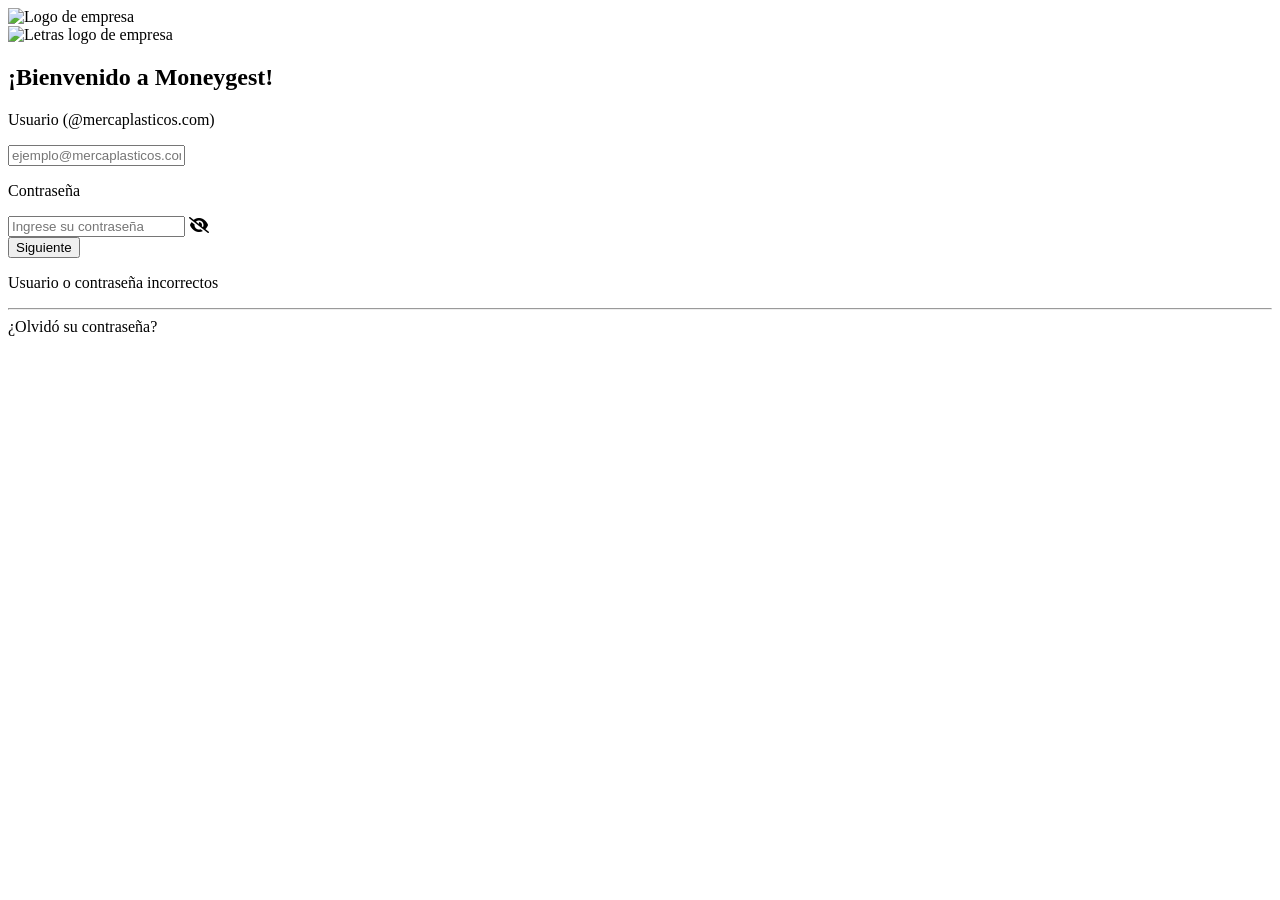
<file: src/main/resources/templates/index.html>
<!DOCTYPE html>
<html lang="es" xmlns:th="http://www.thymeleaf.org">
<head>
    <meta charset="UTF-8">
    <meta name="viewport" content="width=device-width, initial-scale=1.0">
    <title>Inicio de Sesión - Mercaplasticos</title>
    <link rel="stylesheet" th:href="@{/css/styles.css}">
    <link rel="stylesheet" href="https://cdnjs.cloudflare.com/ajax/libs/font-awesome/6.5.0/css/all.min.css">
</head>
<body>
<main class="contenedorMain">
    <section class="contenedorInicioSesion">
        <div class="containerHeader">
            <img class="logo" th:src="@{/img/Logo.png}" alt="Logo de empresa">
            <div class="containerParrafologo">
                <img class="logo" th:src="@{/img/letrasLogo.png}" alt="Letras logo de empresa">
            </div>
        </div>

        <div class="containerTitleInicio">
            <h1 class="titleInicio">¡Bienvenido a Moneygest!</h1>
        </div>

        <form th:action="@{/login}" method="post">
            <div class="containerTextoUsuario">
                <p class="textoUsuario">Usuario (@mercaplasticos.com)</p>
            </div>
            <div class="containerBotonUsuario">
                <input name="username" id="username" class="botonUsuario" type="email"
                       placeholder="ejemplo@mercaplasticos.com" required>
            </div>

            <div class="containerTextoContrasena">
                <p class="textoContrasena">Contraseña</p>
            </div>
            <div class="containerBotonContrasena">
                <input name="password" id="password" class="botonContrasena" type="password"
                       placeholder="Ingrese su contraseña" required>
                <i class="fa-solid fa-eye-slash togglePassword"></i>
            </div>

            <div class="containerBotonSiguiente">
                <button type="submit" id="loginBtn" class="botonSiguiente">Siguiente</button>
            </div>
        </form>

        <p id="mensajeError" class="mensaje-error" th:if="${param.error}">
            Usuario o contraseña incorrectos
        </p>

        <div class="separador">
            <hr>
            <a th:href="@{/recuperar}" class="textoSeparador">¿Olvidó su contraseña?</a>
        </div>
    </section>
</main>
<script th:src="@{/js/script.js}"></script>
</body>
</html>
</file>
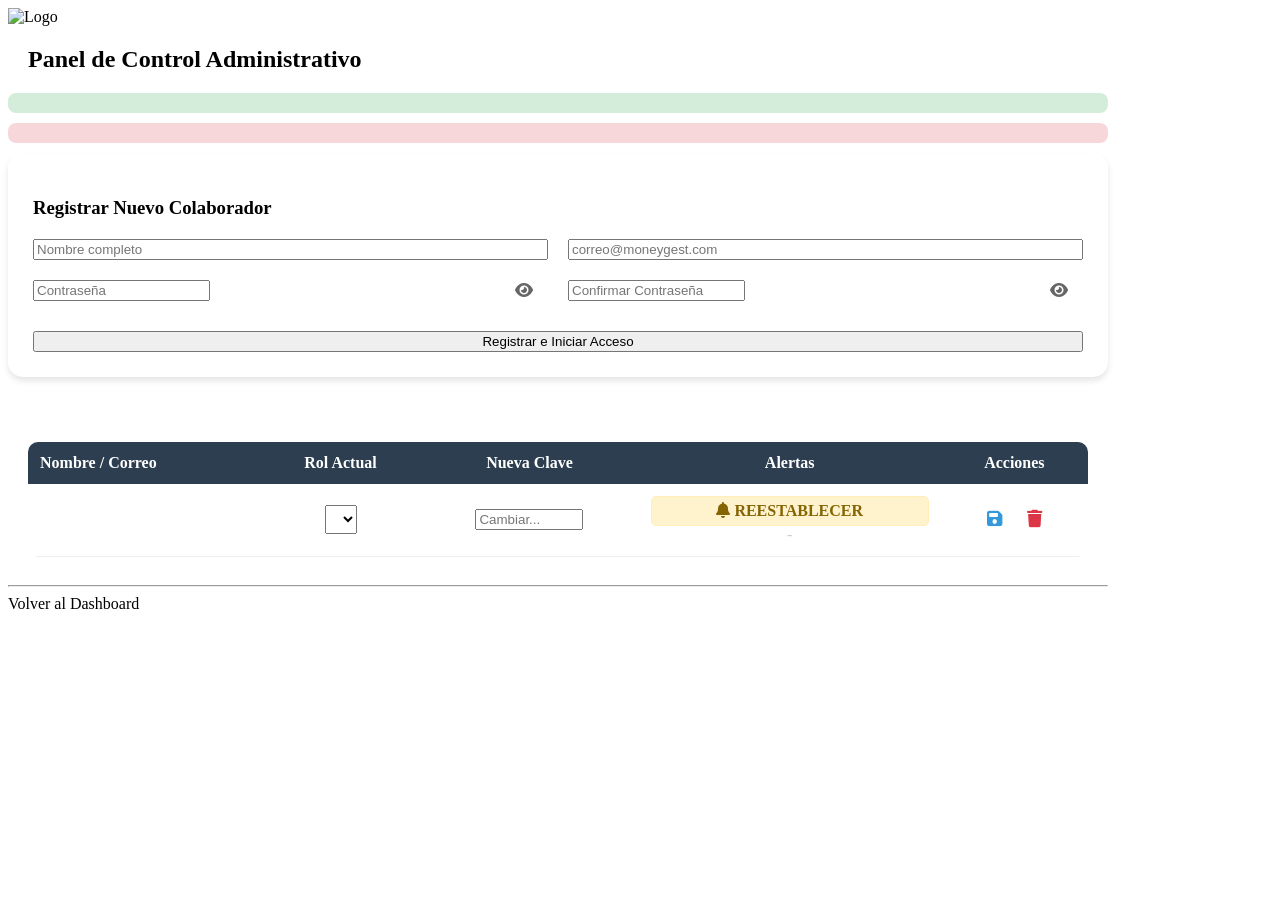
<file: src/main/resources/templates/administracion.html>
<!DOCTYPE html>
<html lang="es" xmlns:th="http://www.thymeleaf.org">
<head>
    <meta charset="UTF-8">
    <title>Panel de Control Administrativo - MoneyGest</title>
    <link rel="stylesheet" th:href="@{/css/styles.css}">
    <link rel="stylesheet" href="https://cdnjs.cloudflare.com/ajax/libs/font-awesome/6.5.0/css/all.min.css">
    <style>
        .campo-password { position: relative; display: flex; align-items: center; width: 100%; }
        .toggle-password { position: absolute; right: 15px; cursor: pointer; color: #666; z-index: 10; }
        .tabla-admin { width: 100%; border-collapse: collapse; margin-top: 20px; background: white; border-radius: 10px; overflow: hidden; }
        .tabla-admin th { background-color: #2c3e50; color: white; padding: 12px; }
        .tabla-admin td { padding: 12px; border-bottom: 1px solid #eee; text-align: center; }
        .btn-accion { border: none; background: none; cursor: pointer; font-size: 1.1rem; padding: 5px; }
        .alerta-pendiente { background: #fff3cd; color: #856404; padding: 5px; border-radius: 5px; font-weight: bold; border: 1px solid #ffeeba; }
    </style>
</head>
<body>
<main class="contenedorMain">
    <section class="contenedorInicioSesion" style="max-width: 1100px; width: 95%;">
        <div class="containerHeader">
            <img class="logo" th:src="@{/img/Logo.png}" alt="Logo" style="width: 60px;">
            <h2 style="font-family: var(--fuente-aleo); margin-left: 20px;">Panel de Control Administrativo</h2>
        </div>

        <div th:if="${mensaje}" style="background: #d4edda; color: #155724; padding: 10px; border-radius: 8px; margin-bottom: 10px;" th:text="${mensaje}"></div>
        <div th:if="${error}" style="background: #f8d7da; color: #721c24; padding: 10px; border-radius: 8px; margin-bottom: 10px;" th:text="${error}"></div>

        <div class="seccion-crear" style="background: white; padding: 25px; border-radius: 15px; margin-bottom: 25px; box-shadow: 0 4px 6px rgba(0,0,0,0.1);">
            <h3 style="margin-bottom: 20px;">Registrar Nuevo Colaborador</h3>
            <form th:action="@{/admin/usuarios/crear}" method="post" style="display: grid; grid-template-columns: 1fr 1fr; gap: 20px;">
                <input type="text" name="nombre" placeholder="Nombre completo" class="botonUsuario" required>
                <input type="email" name="correo" placeholder="correo@moneygest.com" class="botonUsuario" required>
                <div class="campo-password">
                    <input type="password" name="contrasena" id="p1" placeholder="Contraseña" class="botonUsuario" required>
                    <i class="fa-solid fa-eye toggle-password" onclick="toggle('p1')"></i>
                </div>
                <div class="campo-password">
                    <input type="password" name="confirmarContrasena" id="p2" placeholder="Confirmar Contraseña" class="botonUsuario" required>
                    <i class="fa-solid fa-eye toggle-password" onclick="toggle('p2')"></i>
                </div>
                <button type="submit" class="botonSiguiente" style="grid-column: span 2; margin-top: 10px;">Registrar e Iniciar Acceso</button>
            </form>
        </div>

        <div class="seccion-tabla" style="background: white; padding: 20px; border-radius: 15px;">
            <table class="tabla-admin">
                <thead>
                <tr>
                    <th style="text-align: left;">Nombre / Correo</th>
                    <th>Rol Actual</th>
                    <th>Nueva Clave</th>
                    <th>Alertas</th>
                    <th>Acciones</th>
                </tr>
                </thead>
                <tbody>
                <tr th:each="u : ${usuarios}">
                    <form th:action="@{/admin/usuarios/editar-completo}" method="post">
                        <input type="hidden" name="id" th:value="${u.id}">
                        <td style="text-align: left;">
                            <strong th:text="${u.nombre}"></strong><br>
                            <small th:text="${u.correo}"></small>
                        </td>
                        <td>
                            <select name="nuevoRol" class="botonUsuario" style="padding: 5px; width: auto;">
                                <option th:each="r : ${roles}"
                                        th:value="${r.nombre}"
                                        th:text="${r.nombre}"
                                        th:selected="${u.idRol != null and u.idRol == r.id}">
                                </option>
                            </select>
                        </td>
                        <td>
                            <input type="password" name="nuevaPassword" placeholder="Cambiar..." style="width: 100px;">
                        </td>
                        <td>
                            <div th:if="${u.solicitudCambioClave}" class="alerta-pendiente">
                                <i class="fa-solid fa-bell"></i> REESTABLECER
                            </div>
                            <span th:unless="${u.solicitudCambioClave}" style="color: #ccc;">-</span>
                        </td>
                        <td>
                            <div style="display: flex; gap: 15px; justify-content: center;">
                                <button type="submit" class="btn-accion" style="color: #3498db;"><i class="fa-solid fa-floppy-disk"></i></button>
                                <a th:href="@{/admin/usuarios/eliminar/{id}(id=${u.id})}" class="btn-accion" style="color: #dc3545;" onclick="return confirm('¿Eliminar?')"><i class="fa-solid fa-trash"></i></a>
                            </div>
                        </td>
                    </form>
                </tr>
                </tbody>
            </table>
        </div>
        <div class="separador"><hr><a th:href="@{/menuPrincipal}" class="textoSeparador">Volver al Dashboard</a></div>
    </section>
</main>
<script>
    function toggle(id) {
        const input = document.getElementById(id);
        input.type = input.type === "password" ? "text" : "password";
    }
</script>
</body>
</html>
</file>
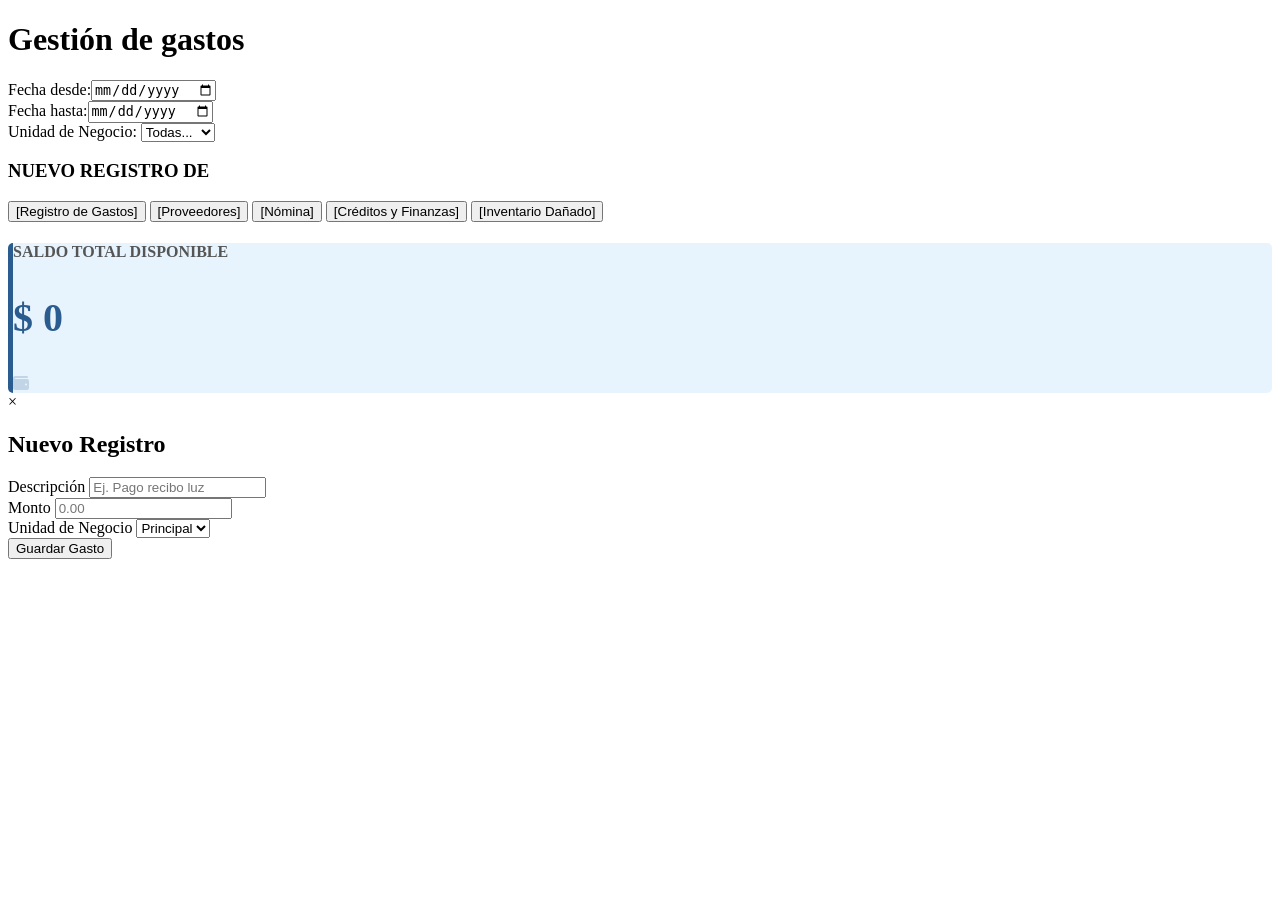
<file: src/main/resources/templates/gestionGastos.html>
<!DOCTYPE html>
<html lang="es" xmlns:th="http://www.thymeleaf.org">
<head>
    <meta charset="UTF-8">
    <meta name="viewport" content="width=device-width, initial-scale=1.0">
    <title>Gestión de Gastos - Merca-plasticos</title>
    <link rel="stylesheet" th:href="@{/css/menuLateral.css}">
    <link rel="stylesheet" th:href="@{/css/gestionGastos.css(v=${#dates.createNow().getTime()})}">
    <link rel="stylesheet" href="https://cdnjs.cloudflare.com/ajax/libs/font-awesome/6.0.0/css/all.min.css">
</head>
<body>
<div class="contenedor">

    <aside th:replace="~{fragments/menuLateral :: menuLateral}"></aside>

    <main class="contenido">
        <header class="top-header">
            <h1>Gestión de gastos</h1>
        </header>

        <div class="content-wrapper">
            <section class="filters-section">
                <div class="filter-row">
                    <div class="filter-group"><label>Fecha desde:</label><input type="date" id="fechaDesde"></div>
                    <div class="filter-group"><label>Fecha hasta:</label><input type="date" id="fechaHasta"></div>
                    <div class="filter-group">
                        <label>Unidad de Negocio:</label>
                        <select id="unidadNegocioFiltro">
                            <option value="">Todas...</option>
                            <option value="Principal">Principal</option>
                            <option value="Sucursal">Sucursal</option>
                        </select>
                    </div>
                </div>
            </section>

            <div class="dashboard-layout">
                <aside class="action-panel">
                    <div class="action-box">
                        <h3>NUEVO REGISTRO DE</h3>
                        <div class="action-buttons">
                            <button type="button" onclick="abrirModalGasto('Registro de Gastos')">[Registro de Gastos]</button>
                            <button type="button" onclick="abrirModalGasto('Proveedores')">[Proveedores]</button>
                            <button type="button" onclick="abrirModalGasto('Nómina')">[Nómina]</button>
                            <button type="button" onclick="abrirModalGasto('Créditos y Finanzas')">[Créditos y Finanzas]</button>
                            <button type="button" onclick="abrirModalGasto('Inventario Dañado')">[Inventario Dañado]</button>
                        </div>
                    </div>
                </aside>

                <div class="highlight-card" style="background-color: #e8f4fd; border-left: 5px solid #2b5c8f; border-radius: 5px; height: fit-content;">
                    <h4 style="font-weight: bold; color: #555;">SALDO TOTAL DISPONIBLE</h4>
                    <h2 id="saldoDisponibleTexto" class="amount-large" style="color: #2b5c8f; font-size: 2.5rem;">$ 0</h2>
                    <i class="fa-solid fa-wallet card-icon" style="color: rgba(43, 92, 143, 0.2);"></i>
                </div>
            </div>
        </div>
    </main>
</div>

<div id="modalNuevoGasto" class="modal-gasto-oculto">
    <div class="modal-gasto-contenido">
        <span class="cerrar-modal" onclick="cerrarModalGasto()">&times;</span>
        <h2 id="tituloModalGasto">Nuevo Registro</h2>
        <form id="formNuevoGasto">
            <input type="hidden" id="subcategoriaGasto" value="General">

            <div class="form-group">
                <label>Descripción</label>
                <input type="text" id="descGasto" placeholder="Ej. Pago recibo luz" required>
            </div>
            <div class="form-group">
                <label>Monto</label>
                <input type="number" id="montoGasto" placeholder="0.00" required step="0.01">
            </div>
            <div class="form-group">
                <label>Unidad de Negocio</label>
                <select id="unidadGasto">
                    <option value="Principal">Principal</option>
                    <option value="Sucursal">Sucursal</option>
                </select>
            </div>
            <button type="button" class="btn-guardar-gasto" onclick="enviarFormularioGasto()">Guardar Gasto</button>
        </form>
    </div>
</div>
<script th:src="@{/js/gestionGastos.js}"></script>
</body>
</html>
</file>
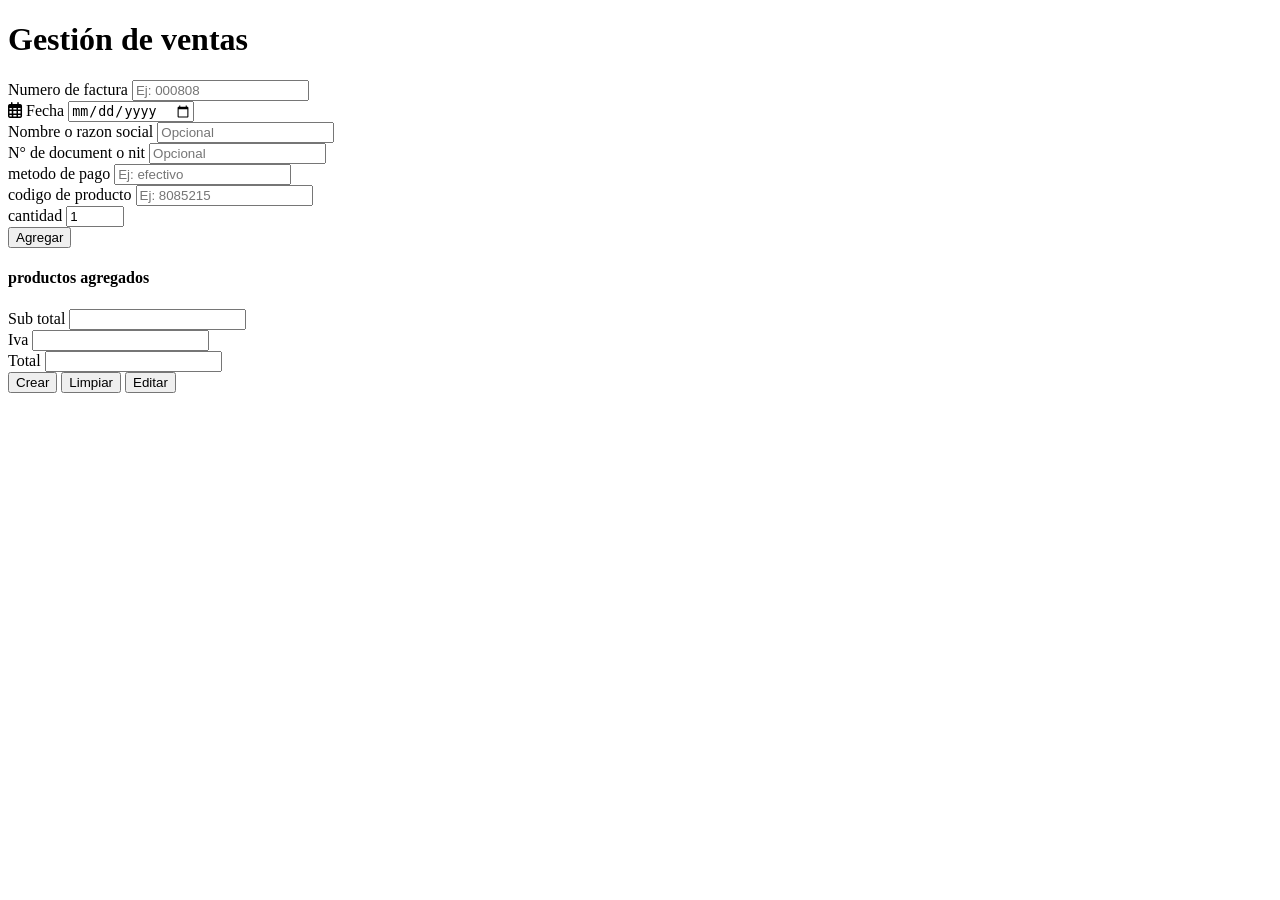
<file: src/main/resources/templates/gestionVentas.html>
<!DOCTYPE html>
<html lang="es" xmlns:th="http://www.thymeleaf.org">
<head>
    <meta charset="UTF-8">
    <meta name="viewport" content="width=device-width, initial-scale=1.0">
    <title>Gestión de Ventas - Merca-plasticos</title>
    <link rel="stylesheet" th:href="@{/css/menuLateral.css}">
    <link rel="stylesheet" th:href="@{/css/gestionVentas.css}">
    <link rel="stylesheet" href="https://cdnjs.cloudflare.com/ajax/libs/font-awesome/6.0.0/css/all.min.css">
</head>
<body>
<div class="contenedor">
    <aside th:replace="~{fragments/menuLateral :: menuLateral}"></aside>

    <main class="contenido mockup-bg">
        <header class="mockup-header">
            <h1>Gestión de ventas</h1>
        </header>

        <form class="mockup-form" th:action="@{/ventas/guardar}" th:object="${venta}" method="post">

            <div class="panel panel-top">
                <div class="col-left">
                    <div class="field-row">
                        <label>Numero de factura</label>
                        <input type="text" th:field="*{numeroFactura}" placeholder="Ej: 000808" required>
                    </div>
                    <div class="field-row">
                        <label><i class="fa-regular fa-calendar-alt"></i> Fecha</label>
                        <input type="date" th:field="*{fecha}" id="fechaInput" required>
                    </div>
                </div>
                <div class="col-right">
                    <div class="field-row">
                        <label>Nombre o razon social</label>
                        <input type="text" placeholder="Opcional">
                    </div>
                    <div class="field-row">
                        <label>N° de document o nit</label>
                        <input type="text" placeholder="Opcional">
                    </div>
                    <div class="field-row">
                        <label>metodo de pago</label>
                        <input type="text" th:field="*{metodoPago}" placeholder="Ej: efectivo">
                    </div>
                </div>
            </div>

            <div class="middle-grid">
                <div class="panel add-product">
                    <label>codigo de producto</label>
                    <input type="text" id="codigoInput" class="input-center" placeholder="Ej: 8085215">
                    <div class="qty-row">
                        <label>cantidad</label>
                        <input type="number" id="cantidadInput" class="input-center" style="width: 50px;" value="1" min="1">
                    </div>
                    <button type="button" class="btn-blue btn-add" onclick="agregarAlCarrito()">Agregar</button>
                </div>

                <div class="right-column">
                    <div class="panel product-list">
                        <h4>productos agregados</h4>
                        <table class="cart-table" id="tablaCarrito">
                        </table>
                    </div>

                    <div class="panel totals-area">
                        <div class="field-row-total">
                            <label>Sub total</label>
                            <input type="number" step="0.01" th:field="*{subtotal}" id="inputSubtotal" readonly>
                        </div>
                        <div class="field-row-total">
                            <label>Iva</label>
                            <input type="number" step="0.01" th:field="*{iva}" id="inputIva" readonly>
                        </div>
                        <div class="field-row-total">
                            <label>Total</label>
                            <input type="number" step="0.01" th:field="*{total}" id="inputTotal" readonly>
                        </div>
                    </div>
                </div>
            </div>

            <div class="bottom-actions">
                <button type="submit" class="btn-blue btn-large">Crear</button>
                <button type="button" class="btn-blue btn-large" onclick="limpiarPantalla()">Limpiar</button>
                <button type="button" class="btn-blue btn-large">Editar</button>
            </div>
        </form>
    </main>
</div>

<script th:src="@{/js/gestionVentas.js}"></script>
</body>
</html>
</file>
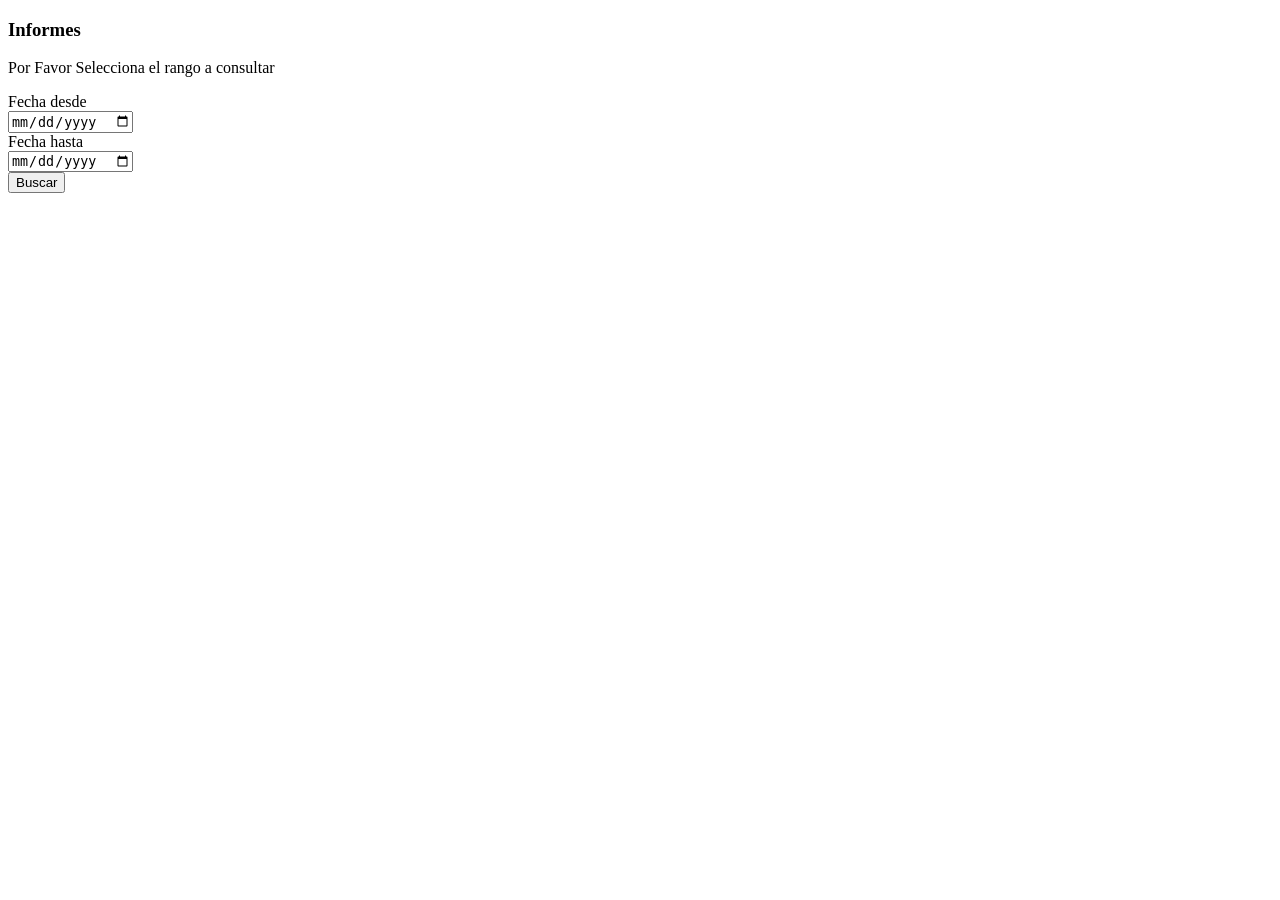
<file: src/main/resources/templates/informes.html>
<!DOCTYPE html>
<html lang="es" xmlns:th="http://www.thymeleaf.org">
<head>
    <meta charset="UTF-8">
    <title>Informes - MoneyGest</title>
    <link rel="stylesheet" th:href="@{/css/menuLateral.css}">
    <link rel="stylesheet" th:href="@{/css/informes.css}">
</head>
<body>
<div class="contenedor">

    <aside th:replace="fragments/menuLateral :: menuLateral"></aside>

    <main class="contenido">
        <div class="barra-superior">
            <h3>Informes</h3>
        </div>

        <section class="seccion-seleccion">
            <p class="instruccion">Por Favor Selecciona el rango a consultar</p>

            <form th:action="@{/informes/descargar}" method="post" class="form-busqueda">

                <div class="input-contenedor">
                    <label>Fecha desde</label>
                    <div class="input-wrapper">
                        <input type="date" name="fechaDesde" required>
                    </div>
                </div>

                <div class="input-contenedor">
                    <label>Fecha hasta</label>
                    <div class="input-wrapper">
                        <input type="date" name="fechaHasta" required>
                    </div>
                </div>

                <button type="submit" class="btn-buscar">Buscar</button>
            </form>
        </section>
    </main>
    <script th:src="@{/js/informes.js}"></script>
</div>
</body>
</html>
</file>
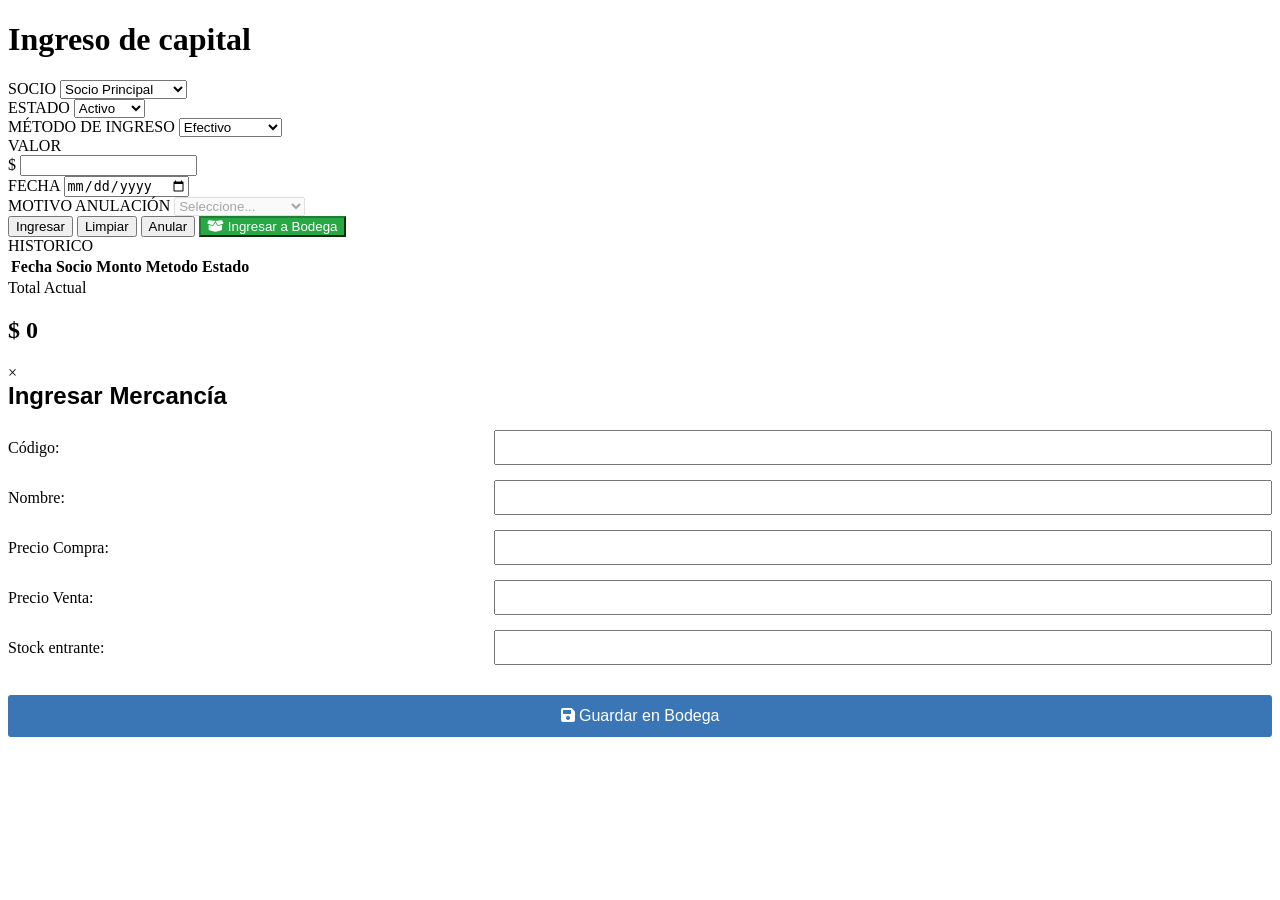
<file: src/main/resources/templates/ingresoCapital.html>
<!DOCTYPE html>
<html lang="es" xmlns:th="http://www.thymeleaf.org">
<head>
    <meta charset="UTF-8">
    <meta name="viewport" content="width=device-width, initial-scale=1.0">
    <title>Ingreso de Capital - MoneyGest</title>
    <link rel="stylesheet" th:href="@{/css/menuLateral.css}">
    <link rel="stylesheet" th:href="@{/css/ingresoCapital.css(v=${#dates.createNow().getTime()})}">
    <link rel="stylesheet" href="https://cdnjs.cloudflare.com/ajax/libs/font-awesome/6.0.0/css/all.min.css">
</head>
<body>
<div class="contenedor">

    <aside th:replace="~{fragments/menuLateral :: menuLateral}"></aside>

    <main class="contenido-capital">
        <h1 class="titulo-vista">Ingreso de capital</h1>

        <div class="tarjeta-blanca">
            <form id="formIngreso" class="grid-formulario">
                <div class="grupo-input">
                    <label>SOCIO</label>
                    <select id="socioIngreso" th:disabled="${esSocio}" required>
                        <option value="1" th:selected="${idUsuarioLogueado == 1}">Socio Principal</option>
                        <option value="2" th:selected="${idUsuarioLogueado == 2}">Socio Secundario</option>
                        <option value="3" th:selected="${idUsuarioLogueado == 3}">Admin</option>
                    </select>
                    <input type="hidden" id="socioOculto" th:if="${esSocio}" th:value="${idUsuarioLogueado}">
                </div>

                <div class="grupo-input">
                    <label>ESTADO</label>
                    <select id="estadoIngreso" onchange="verificarAnulacion()" required>
                        <option value="Activo">Activo</option>
                        <option value="Anulado">Anulado</option>
                    </select>
                </div>

                <div class="grupo-input">
                    <label>MÉTODO DE INGRESO</label>
                    <select id="metodoIngreso" required>
                        <option value="Efectivo">Efectivo</option>
                        <option value="Transferencia">Transferencia</option>
                        <option value="Cheque">Cheque</option>
                    </select>
                </div>

                <div class="grupo-input">
                    <label>VALOR</label>
                    <div class="input-con-icono">
                        <span>$</span>
                        <input type="number" id="valorIngreso" required step="0.01">
                    </div>
                </div>

                <div class="grupo-input">
                    <label>FECHA</label>
                    <input type="date" id="fechaIngreso" required>
                </div>

                <div class="grupo-input">
                    <label>MOTIVO ANULACIÓN</label>
                    <select id="motivoAnulacion" disabled>
                        <option value="">Seleccione...</option>
                        <option value="Error de digitación">Error de digitación</option>
                        <option value="Devolución">Devolución</option>
                    </select>
                </div>
            </form>
        </div>

        <div class="contenedor-botones">
            <button type="button" class="btn btn-ingresar" onclick="registrarIngreso()">Ingresar</button>
            <button type="button" class="btn btn-limpiar" onclick="limpiarFormulario()">Limpiar</button>
            <button type="button" class="btn btn-anular" onclick="activarModoAnulacion()">Anular</button>

            <button type="button" class="btn" style="background-color: #28a745; color: white; border-color: #1e7e34; margin-left: auto;" onclick="abrirModalInventario()">
                <i class="fa-solid fa-box-open"></i> Ingresar a Bodega
            </button>
        </div>

        <div class="tarjeta-blanca historico-container">
            <div class="seccion-tabla">
                <label>HISTORICO</label>
                <table class="tabla-historico">
                    <thead>
                    <tr>
                        <th>Fecha</th>
                        <th>Socio</th>
                        <th>Monto</th>
                        <th>Metodo</th>
                        <th>Estado</th>
                    </tr>
                    </thead>
                    <tbody id="cuerpoTablaHistorico">
                    </tbody>
                </table>
            </div>

            <div class="seccion-total">
                <label>Total Actual</label>
                <h2 id="textoTotalActual">$ 0</h2>
            </div>
        </div>

    </main>
</div>

<div id="modalInventario" class="modal-oculto">
    <div class="modal-contenido">
        <span class="cerrar-modal" onclick="cerrarModalInventario()">&times;</span>
        <h2 style="margin-top: 0; margin-bottom: 20px; font-family: Arial, sans-serif;">Ingresar Mercancía</h2>

        <form id="formInventario" style="display: flex; flex-direction: column; gap: 15px;">
            <div style="display: flex; justify-content: space-between; align-items: center;">
                <label>Código:</label>
                <input type="text" id="invCodigo" required style="width: 60%; padding: 8px;">
            </div>
            <div style="display: flex; justify-content: space-between; align-items: center;">
                <label>Nombre:</label>
                <input type="text" id="invNombre" required style="width: 60%; padding: 8px;">
            </div>
            <div style="display: flex; justify-content: space-between; align-items: center;">
                <label>Precio Compra:</label>
                <input type="number" id="invCompra" style="width: 60%; padding: 8px;" step="0.01">
            </div>
            <div style="display: flex; justify-content: space-between; align-items: center;">
                <label>Precio Venta:</label>
                <input type="number" id="invVenta" style="width: 60%; padding: 8px;" step="0.01">
            </div>
            <div style="display: flex; justify-content: space-between; align-items: center;">
                <label>Stock entrante:</label>
                <input type="number" id="invStock" required style="width: 60%; padding: 8px;">
            </div>

            <button type="button" class="btn" style="background-color: #3a75b6; color: white; margin-top: 15px; width: 100%; padding: 12px; font-size: 1rem; cursor: pointer; border: none; border-radius: 3px;" onclick="guardarInventario()">
                <i class="fa-solid fa-floppy-disk"></i> Guardar en Bodega
            </button>
        </form>
    </div>
</div>

<script th:src="@{/js/ingresoCapital.js}"></script>
</body>
</html>
</file>
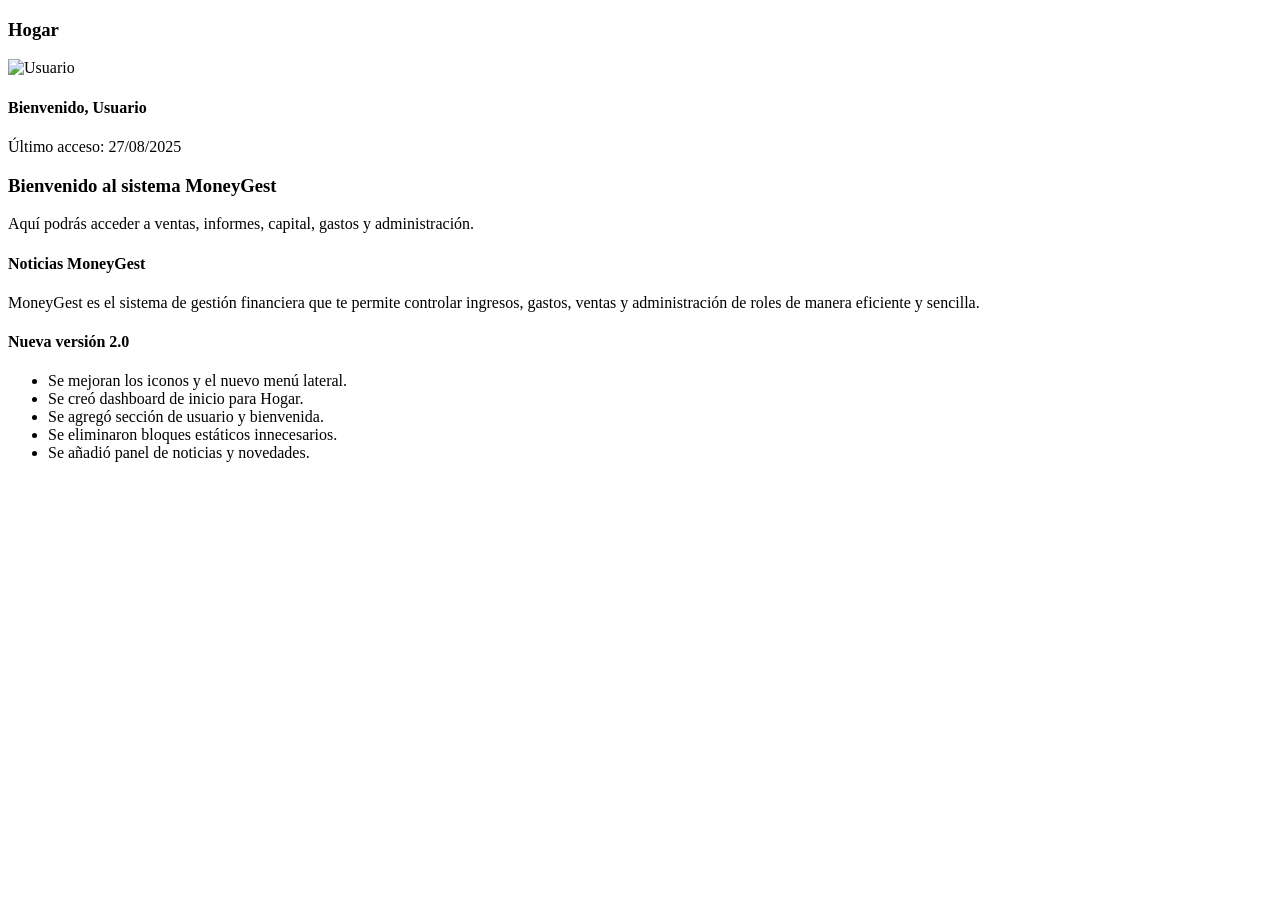
<file: src/main/resources/templates/menuPrincipal.html>
<!DOCTYPE html>
<html lang="es" xmlns:th="http://www.thymeleaf.org">
<head>
    <meta charset="UTF-8">
    <title>Hogar - MoneyGest</title>
    <link rel="stylesheet" th:href="@{/css/menuLateral.css}">
    <link rel="stylesheet" th:href="@{/css/menuPrincipal.css}">
</head>
<body>
<div class="contenedor">

    <aside th:replace="~{fragments/menuLateral :: menuLateral}"></aside>

    <main class="contenido">
        <div class="barra-superior">
            <h3>Hogar</h3>
        </div>

        <section class="usuario-info">
            <img th:src="@{/img/usuario.png}" alt="Usuario">
            <div>
                <h4 th:text="'Bienvenido, ' + ${nombreUsuario}">Bienvenido, Usuario</h4>
                <p>Último acceso: <span th:text="${#dates.format(#dates.createNow(), 'dd/MM/yyyy')}">27/08/2025</span></p>
            </div>
        </section>

        <section class="panel-bienvenida">
            <h3 th:text="'Bienvenido al sistema MoneyGest, ' + ${nombreUsuario} + '!'">Bienvenido al sistema MoneyGest</h3>
            <p>Aquí podrás acceder a ventas, informes, capital, gastos y administración.</p>
        </section>

        <section class="panel-noticias">
            <h4>Noticias MoneyGest</h4>
            <p>MoneyGest es el sistema de gestión financiera que te permite controlar ingresos, gastos, ventas y administración de roles de manera eficiente y sencilla.</p>
        </section>

        <section class="panel-novedades">
            <h4>Nueva versión 2.0</h4>
            <ul>
                <li>Se mejoran los iconos y el nuevo menú lateral.</li>
                <li>Se creó dashboard de inicio para Hogar.</li>
                <li>Se agregó sección de usuario y bienvenida.</li>
                <li>Se eliminaron bloques estáticos innecesarios.</li>
                <li>Se añadió panel de noticias y novedades.</li>
            </ul>
        </section>

    </main>

</div>
</body>
</html>
</file>
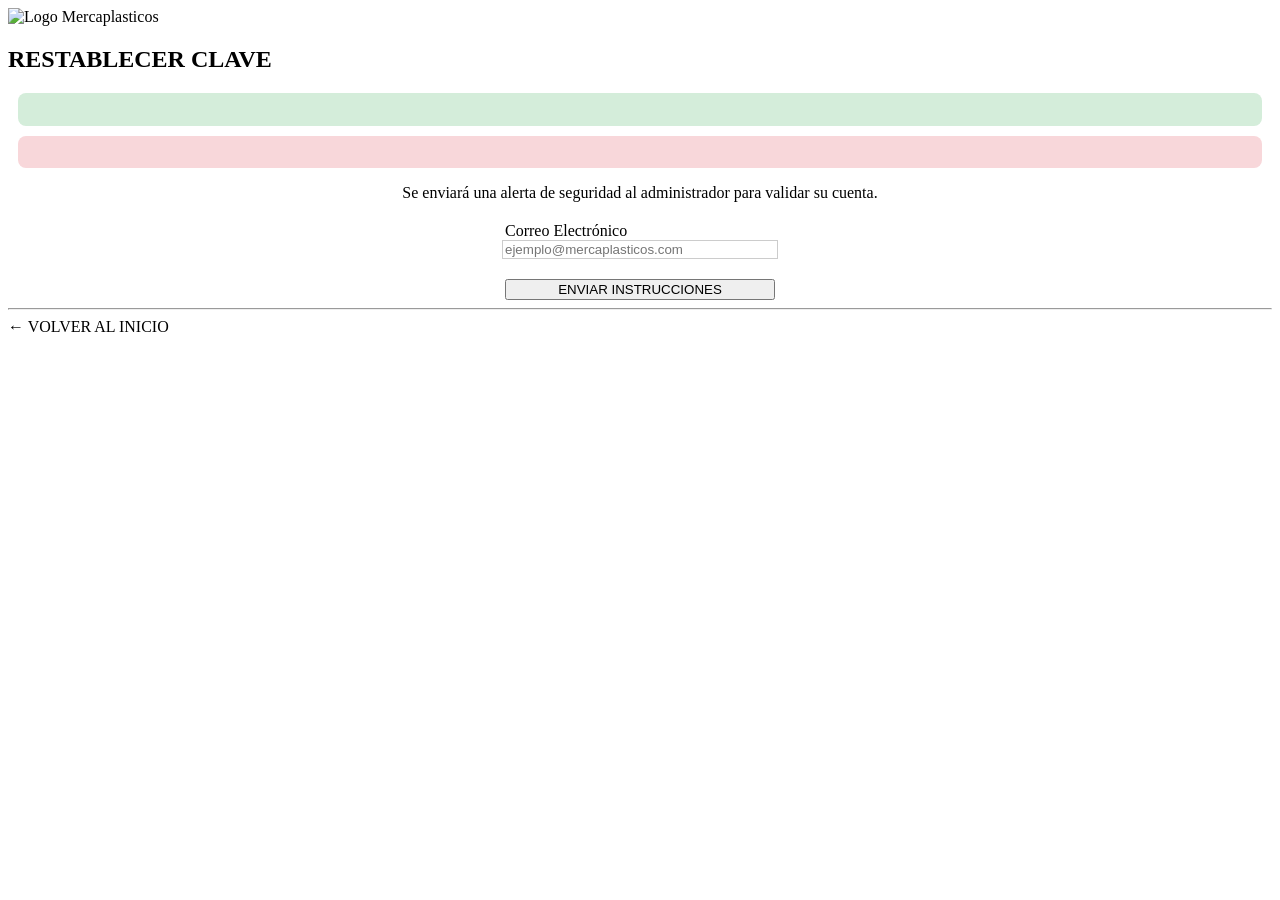
<file: src/main/resources/templates/recuperar-password.html>
<!DOCTYPE html>
<html lang="es" xmlns:th="http://www.thymeleaf.org">
<head>
    <meta charset="UTF-8">
    <meta name="viewport" content="width=device-width, initial-scale=1.0">
    <title>Recuperar - Mercaplasticos</title>
    <link rel="stylesheet" th:href="@{/css/styles.css}">
</head>
<body>
<main class="contenedorMain">
    <section class="contenedorInicioSesion">
        <div class="containerParrafologo">
            <img th:src="@{/img/logo.png}" class="logo" alt="Logo Mercaplasticos" style="width: 80px;">
        </div>

        <div class="containerTitleInicio">
            <h1 class="titleInicio">RESTABLECER CLAVE</h1>
        </div>

        <div th:if="${mensaje}" style="background: #d4edda; color: #155724; padding: 10px; border-radius: 8px; margin: 10px; font-size: 0.8rem;">
            <p th:text="${mensaje}"></p>
        </div>
        <div th:if="${error}" style="background: #f8d7da; color: #721c24; padding: 10px; border-radius: 8px; margin: 10px; font-size: 0.8rem;">
            <p th:text="${error}"></p>
        </div>

        <p class="textoSeparador" style="margin-bottom: 20px; padding: 0 20px; text-align: center;">
            Se enviará una alerta de seguridad al administrador para validar su cuenta.
        </p>

        <form th:action="@{/recuperar/enviar}" method="post">
            <div class="containerBotonUsuario" style="display: flex; flex-direction: column; align-items: center;">
                <label class="textoUsuario" style="width: 270px; text-align: left;">Correo Electrónico</label>
                <input type="email" name="correo" class="botonUsuario"
                       placeholder="ejemplo@mercaplasticos.com"
                       style="border: 1px solid #ccc; width: 270px;" required>
            </div>

            <div style="text-align: center; margin-top: 20px;">
                <button type="submit" class="botonSiguiente" style="width: 270px;">ENVIAR INSTRUCCIONES</button>
            </div>
        </form>
        <div class="separador">
            <hr>
            <a th:href="@{/}" class="textoSeparador">← VOLVER AL INICIO</a>
        </div>
    </section>
</main>
</body>
</html>
</file>
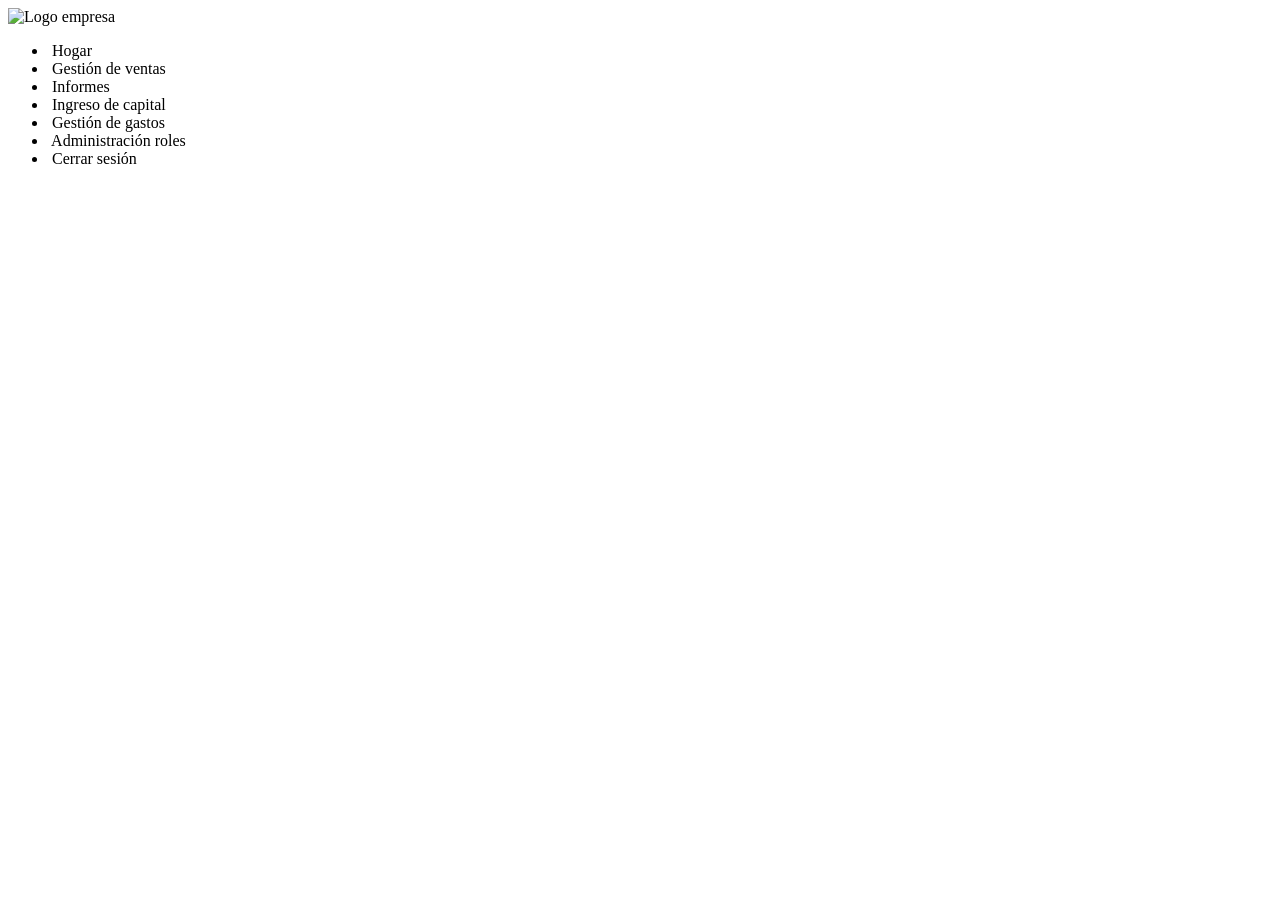
<file: src/main/resources/templates/fragments/menuLateral.html>
<!DOCTYPE html>
<html lang="es" xmlns:th="http://www.thymeleaf.org" xmlns:sec="http://www.thymeleaf.org/extras/spring-security">
<head>
    <meta charset="UTF-8">
</head>
<body>
<aside class="menu-lateral" th:fragment="menuLateral">
    <section class="sectionLogo">
        <div class="containerHeader">
            <img class="logo" th:src="@{/img/logoMenu.png}" alt="Logo empresa">
        </div>
    </section>
    <ul>
        <li><a th:href="@{/menuPrincipal}"><img th:src="@{/img/hogar.png}"> Hogar</a></li>
        <li><a th:href="@{/ventas}"><img th:src="@{/img/gestionVentas.png}"> Gestión de ventas</a></li>
        <li><a th:href="@{/informes}"><img th:src="@{/img/informe.png}"> Informes</a></li>
        <li><a th:href="@{/capital}"><img th:src="@{/img/ingresoCapital.png}"> Ingreso de capital</a></li>
        <li><a th:href="@{/gastos}"><img th:src="@{/img/gestionGastos.png}"> Gestión de gastos</a></li>

        <li sec:authorize="hasRole('ADMIN')">
            <a th:href="@{/admin}">
                <img th:src="@{/img/administrador.png}"> Administración roles
            </a>
        </li>

        <li><a th:href="@{/logout}"><img th:src="@{/img/cerrarSesion.png}"> Cerrar sesión</a></li>
    </ul>
</aside>
</body>
</html>
</file>
